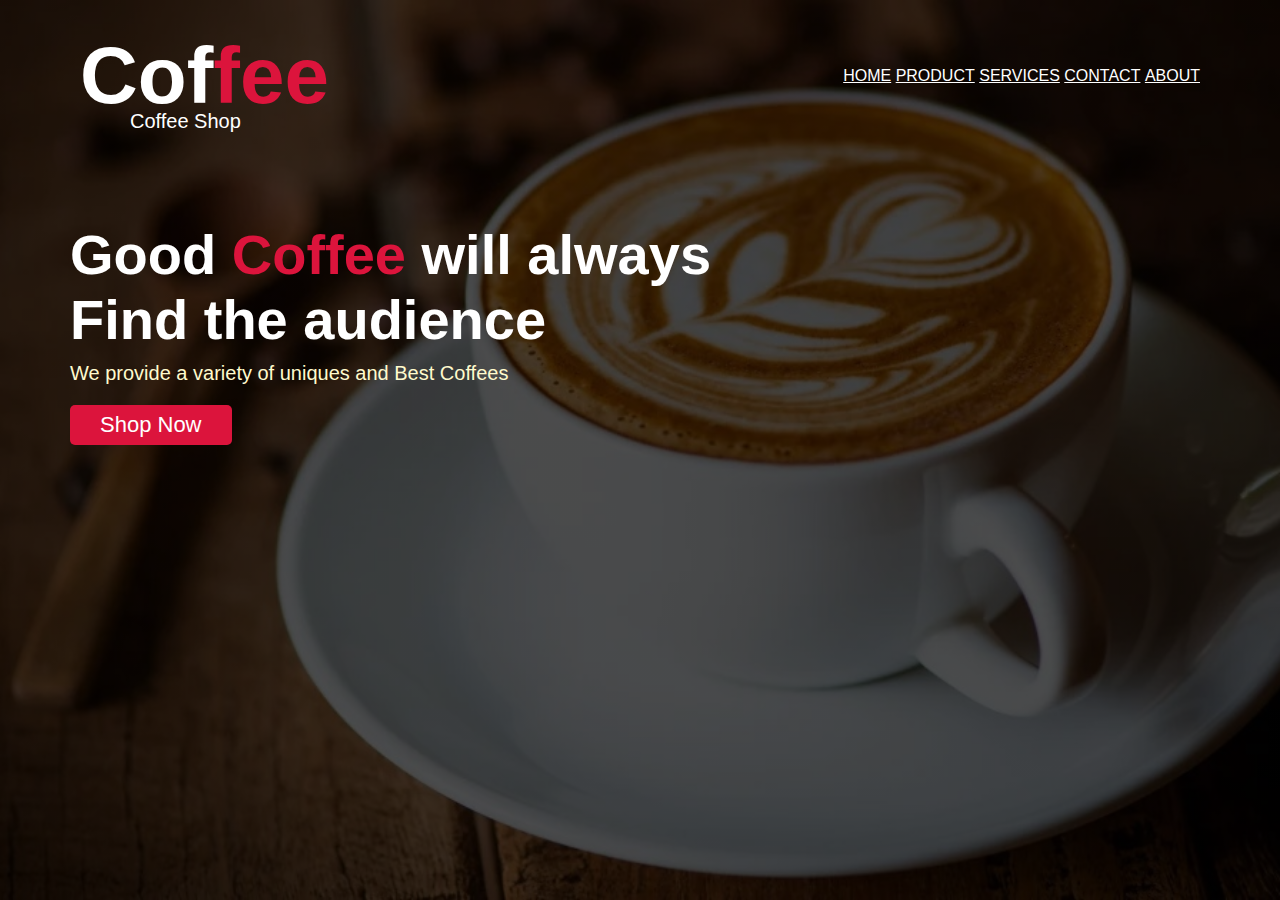
<file: index.html>
<!DOCTYPE html>
<html lang="en">

<head>
    <meta charset="UTF-8">
    <meta http-equiv="X-UA-Compatible" content="IE=edge">
    <meta name="viewport" content="width=device-width, initial-scale=1.0">
    <title>Coffee | Shop</title>
    <link rel="stylesheet" href="style.css">
</head>

<body>
    <div class="container">
        <div class="nav-bar">
            <h1 class="title">Cof<span>fee</span></h1>
            <p>Coffee Shop</p>
            <ul class="menu">
                <li><a href="#">HOME</a></li>
                <li><a href="#">PRODUCT</a></li>
                <li><a href="#">SERVICES</a></li>
                <li><a href="#">CONTACT</a></li>
                <li><a href="#">ABOUT</a></li>
            </ul>

        </div>
        <div class="home">
            <h1 class="title-1">Good <span>Coffee</span> will always <br>Find the audience</h1>
            <p>We provide a variety of uniques and Best Coffees</p>
            <button type="button">Shop Now</button>



        </div>


</body>

</html>
</file>
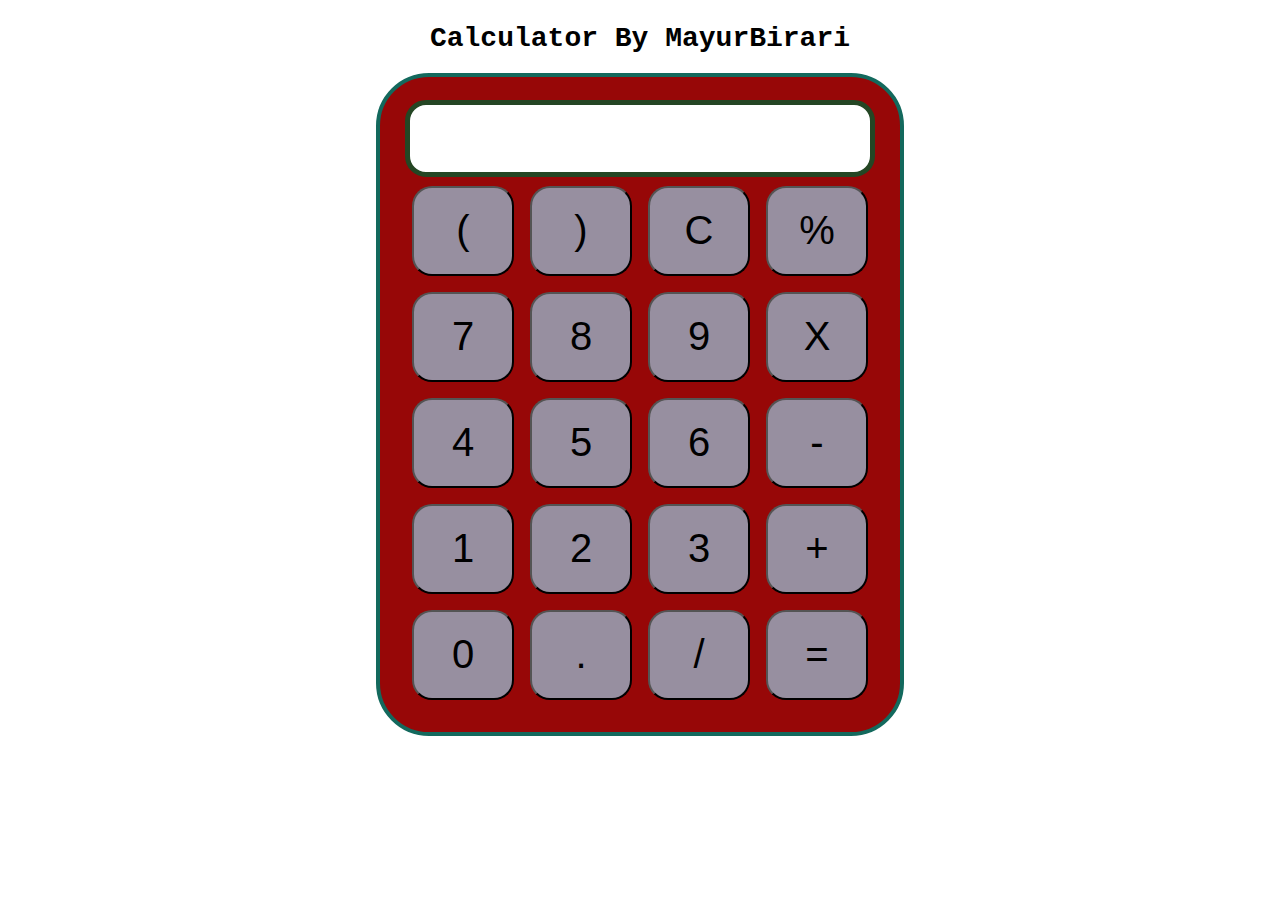
<file: Task 2/index.html>
<!DOCTYPE html>
<html lang="en">

<head>
    <meta charset="UTF-8">
    <meta name="viewport" content="width=device-width, initial-scale=1.0">
    <meta http-equiv="X-UA-Compatible" content="ie=edge">
    <link rel="stylesheet" href="style.css">
    <title>Calculator</title>
</head>

<body>
    <div class="container">
        <h1>Calculator By MayurBirari</h1>

        <div class="calculator">
            <input type="text" name="screen" id="screen">
            <table>
                <tr>
                    <td><button>(</button></td>
                    <td><button>)</button></td>
                    <td><button>C</button></td>
                    <td><button>%</button></td>
                </tr>
                <tr>
                    <td><button>7</button></td>
                    <td><button>8</button></td>
                    <td><button>9</button></td>
                    <td><button>X</button></td>
                </tr>
                <tr>
                    <td><button>4</button></td>
                    <td><button>5</button></td>
                    <td><button>6</button></td>
                    <td><button>-</button></td>
                </tr>
                <tr>
                    <td><button>1</button></td>
                    <td><button>2</button></td>
                    <td><button>3</button></td>
                    <td><button>+</button></td>
                </tr>
                <tr>
                    <td><button>0</button></td>
                    <td><button>.</button></td>
                    <td><button>/</button></td>
                    <td><button>=</button></td>
                </tr>
            </table>
        </div>
    </div>

</body>
<script src="index.js"></script>

</html>
</file>
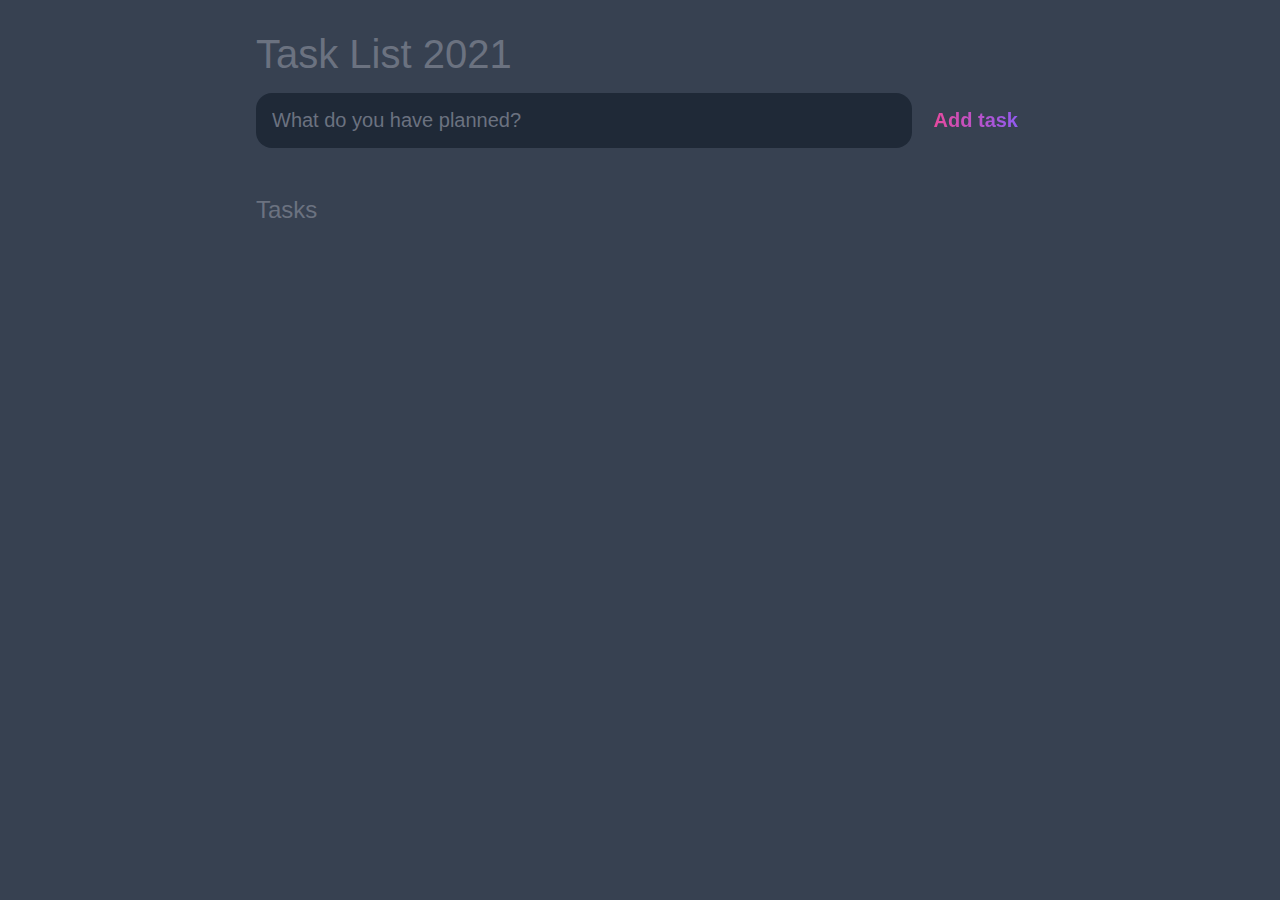
<file: Task 3/index.html>
<!DOCTYPE html>
<html lang="en">
<head>
	<meta charset="UTF-8">
	<meta http-equiv="X-UA-Compatible" content="IE=edge">
	<meta name="viewport" content="width=device-width, initial-scale=1.0">
	<title>Task List 2021</title>

	<link rel="stylesheet" href="main.css" />
</head>
<body>
	
	<header>
		<h1>Task List 2021</h1>
		<form id="new-task-form">
			<input 
				type="text" 
				name="new-task-input" 
				id="new-task-input" 
				placeholder="What do you have planned?" />
			<input 
				type="submit"
				id="new-task-submit" 
				value="Add task" />
		</form>
	</header>
	<main>
		<section class="task-list">
			<h2>Tasks</h2>

			<div id="tasks">

				<!-- <div class="task">
					<div class="content">
						<input 
							type="text" 
							class="text" 
							value="A new task"
							readonly>
					</div>
					<div class="actions">
						<button class="edit">Edit</button>
						<button class="delete">Delete</button>
					</div>
				</div> -->

			</div>
		</section>
	</main>

	<script src="main.js"></script>
</body>
</html>
</file>
<file: style.css>
* {
    margin: 0;
    padding: 0;
    box-sizing: border-box;
    color: white;

}

.container {
    height: 100vh;
    width: 100%;
    background: linear-gradient(rgba(0, 0, 0, 0.7), rgba(0, 0, 0, 0.7)), url(img.jpg);
    background-size: cover;
    background-position: center;
    font-family: Arial, Helvetica, sans-serif;

}

.nav-bar {
    display: flex;
    align-items: center;
    justify-content: space-between;
    padding: 30px 80px;

}

.nav-bar .title {
    color: white;
    font-size: 80px;
    font-weight: 600;
    cursor: pointer;
}

span {
    color: crimson;

}

.menu li {
    list-style: none;
    display: inline-block;

}

.nav-bar p {
    position: absolute;
    margin-top: 90px;
    margin-left: 50px;
    color: white;
    font-size: 20px;
    font-weight: 500;
}

menu li a {
    text-decoration: none;
    color: white;
    font-size: 27px;
    font-weight: 600;
    margin-left: 25px;
    transition: .4s ease;

}

.menu li a:hover {
    color: crimson;
    padding: 10px 20px;
    border: 2px solid white;
    padding: 5px 10px;

}

.home {
    height: 400px;
    padding: 70px;

}

.title-1 {
    font-size: 56px;
    color: white;
    font-weight: 600;
}

.home p {
    color: lemonchiffon;
    font-size: 20px;
    padding-top: 10px;

}

.home button {
    height: 40px;
    color: white;
    background: crimson;
    padding: 5px 30px;
    margin-top: 20px;
    border: none;
    border-radius: 5px;
    transition: .4s ease;
    cursor: pointer;
    font-size: 22px;

}
</file>
<file: Task 2/style.css>
.container {
    text-align: center;
    margin-top: 23px
}

table {
    margin: auto;
}

input {
    border-radius: 21px;
    border: 5px solid #244624;
    font-size: 34px;
    height: 65px;
    width: 456px;
}

button {
    border-radius: 20px;
    font-size: 40px;
    background: #978fa0;
    width: 102px;
    height: 90px;
    margin: 6px;
}

.calculator {
    border: 4px solid #13695d;
    background-color: #970707;
    padding: 23px;
    border-radius: 53px;
    display: inline-block;

}

h1 {
    font-size: 28px;
    font-family: 'Courier New', Courier, monospace;
}
</file>
<file: Task 3/main.css>
:root {
	--dark: #374151;
	--darker: #1F2937;
	--darkest: #111827;
	--grey: #6B7280;
	--pink: #EC4899;
	--purple: #8B5CF6;
	--light: #EEE;
}

* {
	margin: 0;
	box-sizing: border-box;
	font-family: "Fira sans", sans-serif;
}

body {
	display: flex;
	flex-direction: column;
	min-height: 100vh;
	color: #FFF;
	background-color: var(--dark);
}

header {
	padding: 2rem 1rem;
	max-width: 800px;
	width: 100%;
	margin: 0 auto;
}

header h1{ 
	font-size: 2.5rem;
	font-weight: 300;
	color: var(--grey);
	margin-bottom: 1rem;
}

#new-task-form {
	display: flex;;
}

input, button {
	appearance: none;
	border: none;
	outline: none;
	background: none;
}

#new-task-input {
	flex: 1 1 0%;
	background-color: var(--darker);
	padding: 1rem;
	border-radius: 1rem;
	margin-right: 1rem;
	color: var(--light);
	font-size: 1.25rem;
}

#new-task-input::placeholder {
	color: var(--grey);
}

#new-task-submit {
	color: var(--pink);
	font-size: 1.25rem;
	font-weight: 700;
	background-image: linear-gradient(to right, var(--pink), var(--purple));
	-webkit-background-clip: text;
	-webkit-text-fill-color: transparent;
	cursor: pointer;
	transition: 0.4s;
}

#new-task-submit:hover {
	opacity: 0.8;
}

#new-task-submit:active {
	opacity: 0.6;
}

main {
	flex: 1 1 0%;
	max-width: 800px;
	width: 100%;
	margin: 0 auto;
}

.task-list {
	padding: 1rem;
}

.task-list h2 {
	font-size: 1.5rem;
	font-weight: 300;
	color: var(--grey);
	margin-bottom: 1rem;
}

#tasks .task {
	display: flex;
	justify-content: space-between;
	background-color: var(--darkest);
	padding: 1rem;
	border-radius: 1rem;
	margin-bottom: 1rem;
}

.task .content {
	flex: 1 1 0%;
}

.task .content .text {
	color: var(--light);
	font-size: 1.125rem;
	width: 100%;
	display: block;
	transition: 0.4s;
}

.task .content .text:not(:read-only) {
	color: var(--pink);
}

.task .actions {
	display: flex;
	margin: 0 -0.5rem;
}

.task .actions button {
	cursor: pointer;
	margin: 0 0.5rem;
	font-size: 1.125rem;
	font-weight: 700;
	text-transform: uppercase;
	transition: 0.4s;
}

.task .actions button:hover {
	opacity: 0.8;
}

.task .actions button:active {
	opacity: 0.6;
}

.task .actions .edit {
	background-image: linear-gradient(to right, var(--pink), var(--purple));
	-webkit-background-clip: text;
	-webkit-text-fill-color: transparent;
}

.task .actions .delete {
	color: crimson;
}
</file>
